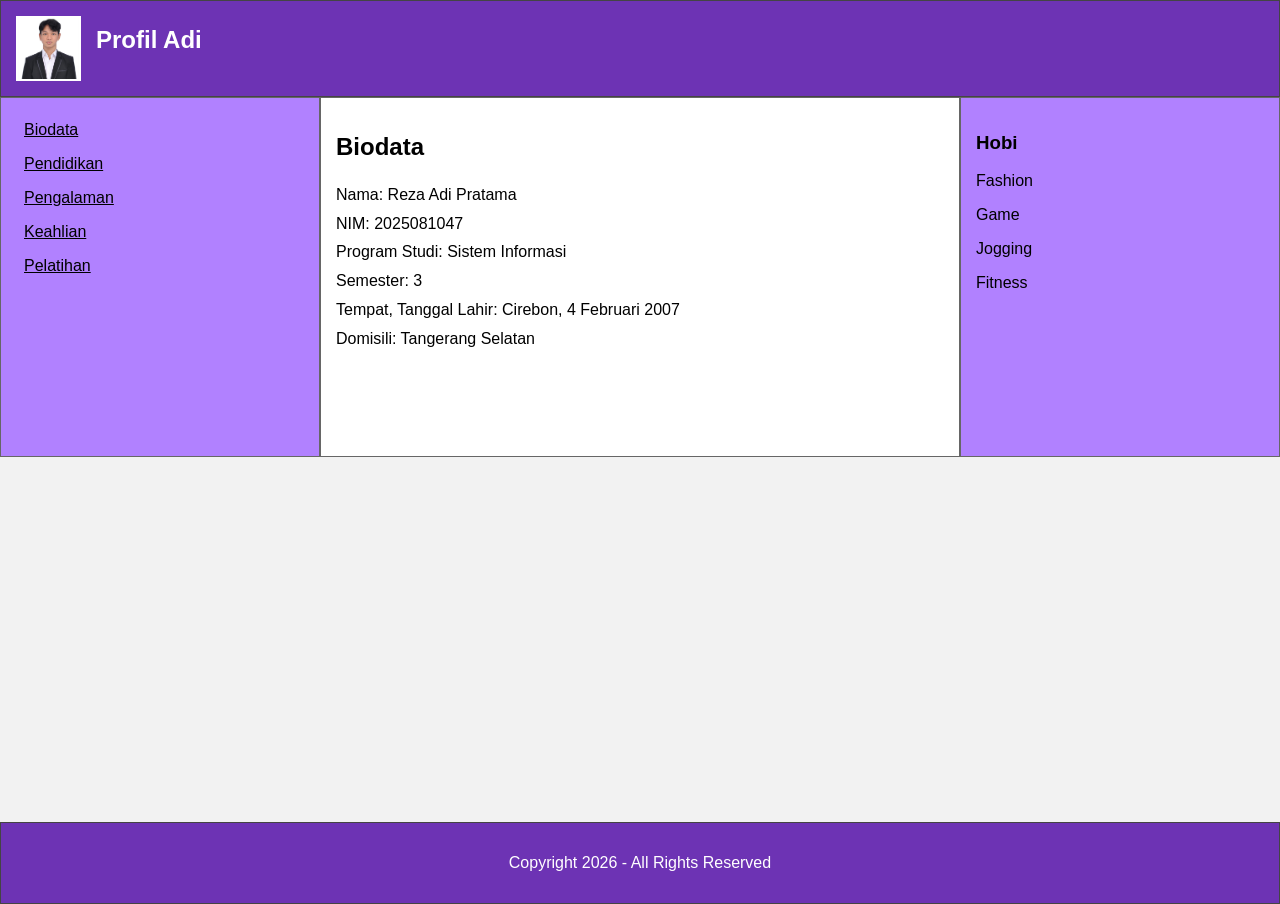
<file: UTS_Profil-Reza/index.html>
<!DOCTYPE html>
<html lang="id">
<head>
  <meta charset="UTF-8">
  <meta name="viewport" content="width=device-width, initial-scale=1.0">
  <title>Profil Adi</title>
  <link rel="stylesheet" href="style.css">
</head>
<body>
 <script>
    function tampil(menu) {
      var judul = document.getElementById('judul');
      var isi = document.getElementById('isi');

      if (menu == 'biodata') {
        judul.innerText = 'Biodata';
        isi.innerText = 'Nama: Reza Adi Pratama\n' +
                        'NIM: 2025081047\n' +
                        'Program Studi: Sistem Informasi\n' +
                        'Semester: 3\n' +
                        'Tempat, Tanggal Lahir: Cirebon, 4 Februari 2007\n' +
                        'Domisili: Tangerang Selatan\n';
      } else if (menu == 'pendidikan') {
        judul.innerText = 'Pendidikan';
        isi.innerText = 'SD: SDN Benhil 05 Pagi\n' +
                        'SMP: SMPIT Said Naum\n' +
                        'SMA/SMK: SMAI Said Naum\n' +
                        'Kuliah: Universitas Pembangunan Jaya\n';
      } else if (menu == 'pengalaman') {
        judul.innerText = 'Pengalaman';
        isi.innerText = '1. Menjadi Presenter di Seminar SEMBADHA PKN STAN\n' +
                        '2. Menjadi Pemateri di SMK Fadillah\n';
      } else if (menu == 'keahlian') {
        judul.innerText = 'Keahlian';
        isi.innerText = '1. HTML Dasar\n' +
                        '2. CSS Dasar\n' +
                        '3. JavaScript Dasar';
      } else if (menu == 'pelatihan') {
        judul.innerText = 'Pelatihan';
        isi.innerText = '1. Pelatihan Literasi AI\n' +
                        '2. Seminar SEMBADHA PKN STAN\n' ;
      }
    }
  </script>

  <header>
    <img src="foto.jpg" alt="Foto Profil">
    <h1>Profil Adi</h1>
  </header>

  <main>
    <nav>
      <a href="#" onclick="tampil('biodata'); return false;">Biodata</a>
      <a href="#" onclick="tampil('pendidikan'); return false;">Pendidikan</a>
      <a href="#" onclick="tampil('pengalaman'); return false;">Pengalaman</a>
      <a href="#" onclick="tampil('keahlian'); return false;">Keahlian</a>
      <a href="#" onclick="tampil('pelatihan'); return false;">Pelatihan</a>
    </nav>

    <section>
      <h2 id="judul">Biodata</h2>
      <p id="isi">Nama: Reza Adi Pratama
NIM: 2025081047
Program Studi: Sistem Informasi
Semester: 3
Tempat, Tanggal Lahir: Cirebon, 4 Februari 2007
Domisili: Tangerang Selatan</p>
    </section>

    <aside>
      <h3>Hobi</h3>
      <p>Fashion</p>
      <p>Game</p>
      <p>Jogging</p>
      <p>Fitness</p>
    </aside>
  </main>

  <footer>
    <p>Copyright 2026 - All Rights Reserved</p>
    
  </footer>

</body>
</html>
</file>
<file: UTS_Profil-Reza/style.css>
* {
  box-sizing: border-box;
}

html, body {
  margin: 0;
  min-height: 100%;
}

body {
  font-family: Arial, sans-serif;
  background-color: #f2f2f2;
}


header {
  background-color: #6d33b4;
  color: white;
  padding: 15px;
  overflow: auto;
  border: 1px solid #444;
}

header img {
  width: 65px;
  height: 65px;
  float: left;
  margin-right: 15px;
  border: 2px solid white;
  object-fit: cover;
}

header h1 {
  font-size: 24px;
  margin-top: 10px;
}


main {
  min-height: calc(100vh - 175px);
  overflow: auto;
}

nav, section, aside {
  float: left;
  padding: 15px;
  border: 1px solid #666;   
  min-height: 360px;        
}

nav {
  width: 25%;
  background-color:#b181ff;
}

nav a {
  display: block;
  padding: 8px;
  color: black;
}

section {
  width: 50%;
  background-color: white;
}

#isi {
  white-space: pre-line;
  line-height: 1.8;
}

aside {
  width: 25%;
  background-color: #b181ff;
}


footer {
  clear: both;
  background-color: #6d33b4;
  color: white;
  text-align: center;
  padding: 15px;
  border: 1px solid #444;
}


@media (min-width: 768px) and (max-width: 1024px) and (orientation: Landscape) {
  nav {
    width: 25%;
    min-height: 300px;
  }

  section {
    width: 75%;
    min-height: 300px;
  }

  aside {
    width: 100%;
    min-height: 150px;
  }
}


@media (min-width: 768px) and (max-width: 1024px) and (orientation: portrait) {
  nav, section, aside {
    width: 100%;
    min-height: auto;
  }

  nav a {
    display: inline-block;
    padding: 8px 15px;
  }
}


@media (max-width: 767px) {
  nav, section, aside {
    width: 100%;
    min-height: auto;
  }

  header h1 {
    font-size: 20px;
  }

}
</file>
